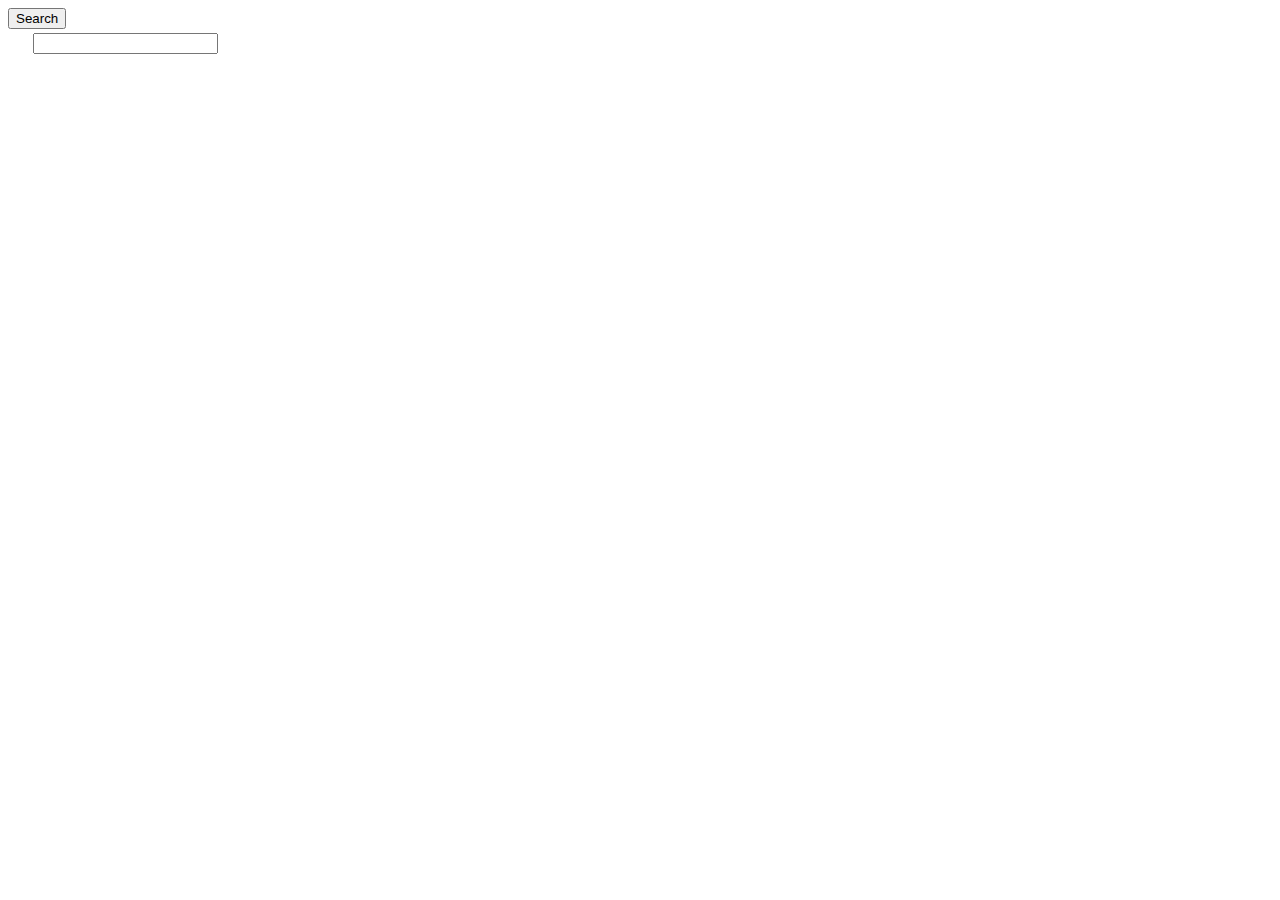
<file: Api 8th.html>
<!DOCTYPE html>
<html lang="en">
<head>
    <meta charset="UTF-8">
    <meta http-equiv="X-UA-Compatible" content="IE=edge">
    <meta name="viewport" content="width=device-width, initial-scale=1.0">
    <title>Document</title>
    <style>
        .magesh{
            margin: 10px;
            border: 4px solid red;
            border-radius: 25%;
            padding: 10px;
        }
        .searchbox{
            margin: 25px 0 0 25px ;
            position: fixed;
        }
    </style>
</head>

<body>
    <div>
        <input style="flex:1.5" type="text" class="searchbox">
        <button style="position: fixed;">Search</button>
    </div>
    <script src="Api 8th.js" ></script>
</body>
</html>
</file>
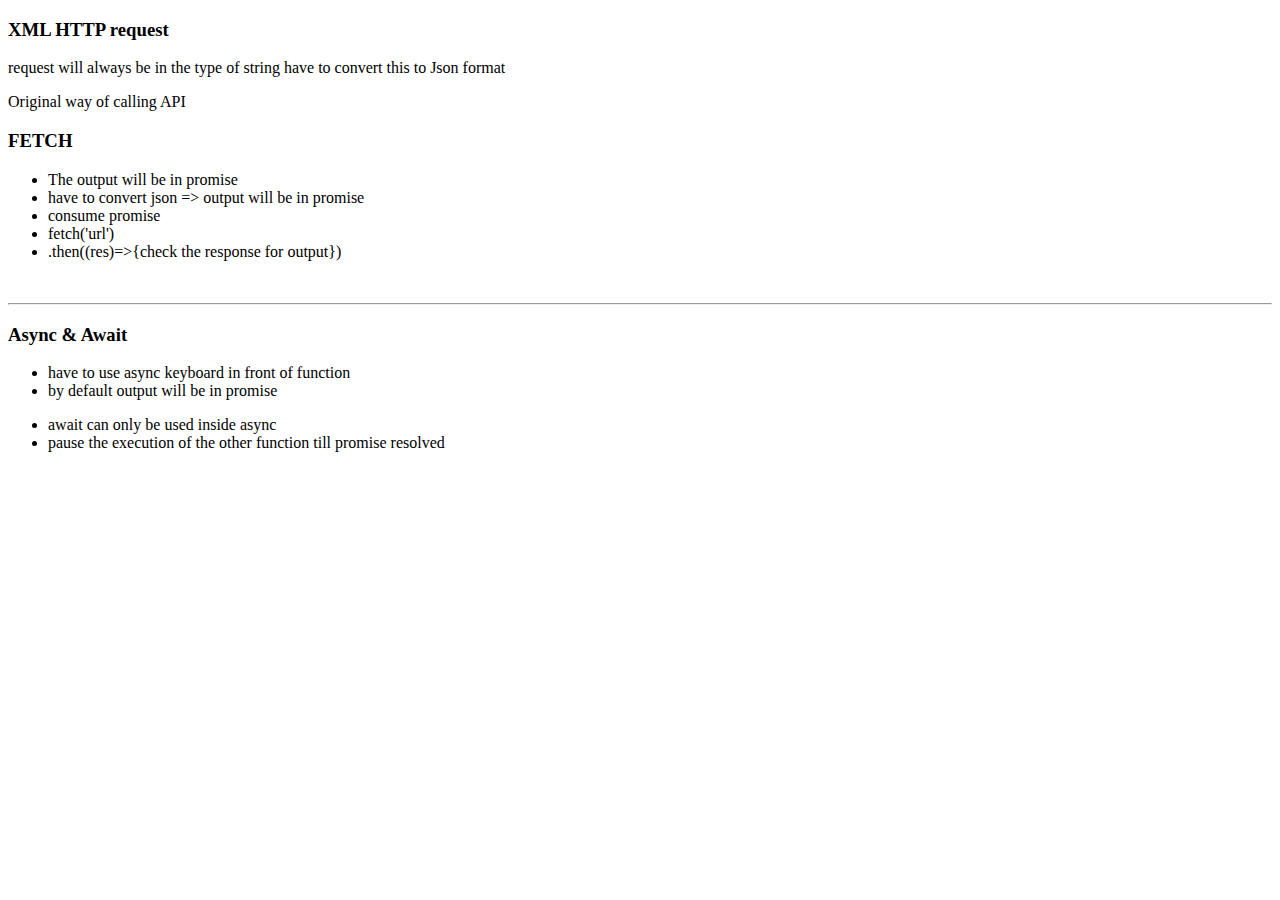
<file: Api.html>
<!DOCTYPE html>
<html lang="en">
<head>
    <meta charset="UTF-8">
    <meta http-equiv="X-UA-Compatible" content="IE=edge">
    <meta name="viewport" content="width=device-width, initial-scale=1.0">
    <title>Document</title>
</head>
<body>
   
   <h3>XML HTTP request</h3>
   <p>request will always be in the type of string have to convert this to Json format</p>
<p>Original way of calling API</p>

<h3>FETCH</h3>
<ul>
    <li>The output will be in promise</li>
    <li>have to convert json => output will be in promise</li>
    <li>consume promise</li>
    <li>fetch('url')</li>
    <li>.then((res)=>{check the response for output})</li>
</ul>
<br>
<hr>
<h3>Async & Await</h3>
<ul>
    <li>have to use async keyboard in front of function</li>
    <li>by default output will be in promise</li>
</ul>
<ul>
    <li>await can only be used inside async</li>
    <li>pause the execution of the other function till promise resolved</li>
</ul>
   
    <script src="Api.js"></script>
</body>
</html>
</file>
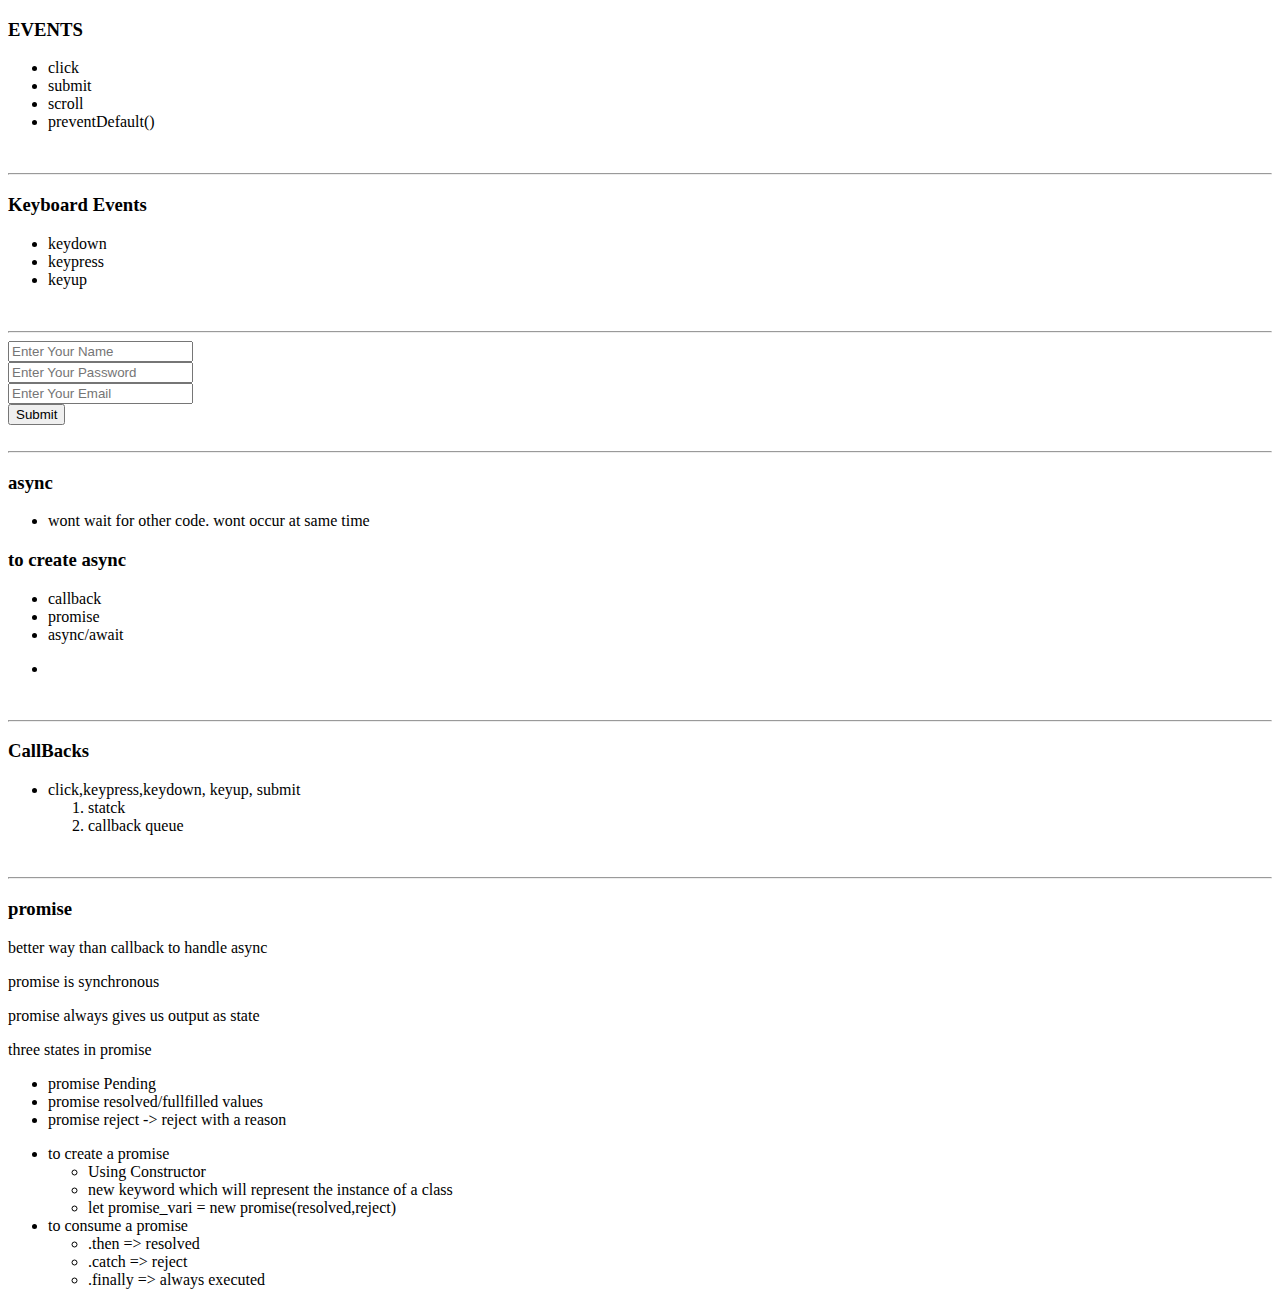
<file: async.html>
<!DOCTYPE html>
<html lang="en">
<head>
    <meta charset="UTF-8">
    <meta http-equiv="X-UA-Compatible" content="IE=edge">
    <meta name="viewport" content="width=device-width, initial-scale=1.0">
    <title>Async</title>
</head>
<body>
    <h3>EVENTS</h3>
    <ul>
        <li>click</li>
        <li>submit</li>
        <li>scroll</li>
        <li>preventDefault()</li>
    </ul>
    <br>
    <hr>
    <h3>Keyboard Events</h3>
    <ul>
        <li>keydown</li>
        <li>keypress</li>
        <li>keyup</li>
    </ul>
    <br>
    <hr>
    <form>
        <input type="text" placeholder="Enter Your Name" minlength="3" maxlength="20"><br>
        <input type="password" placeholder="Enter Your Password" required><br>
        <input type="email" placeholder="Enter Your Email" required><br>
        <button type="submit">Submit</button>
    </form>
    <br>
    <hr>
    <h3>async</h3>
    <ul>
        <li>wont wait for other code. wont occur at same time</li>
    </ul>
    <h3>to create async</h3>
    <ul>
        <li>callback</li>
        <li>promise</li>
        <li>async/await</li>
    </ul>
    <ul>
        <li></li>
    </ul>
    <br>
    <hr>
    <h3>CallBacks</h3>
    <ul>
        <li>
            click,keypress,keydown, keyup, submit
        </li>
        <ol>
            <li>statck</li>
            <li>callback queue</li>
        </ol>
    </ul>
    <br>
    <hr>
    <h3>promise</h3>
    <p>better way than callback to handle async</p>
    <p>promise is synchronous</p>
    <p>promise always gives us output as state</p>
    <p>three states in promise</p>
    <ul>
        <li>promise Pending</li>
        <li>promise resolved/fullfilled values</li>
        <li>promise reject -> reject with a reason</li>
    </ul>
    <ul>
        <li>to create a promise
            <ul>
                <li> Using Constructor</li>
                <li>new keyword which will represent the instance of a class</li>
                <li>let promise_vari = new promise(resolved,reject)</li>
            </ul>
           
        </li>
        <li>to consume a promise</li>
        <ul>
            <li>.then => resolved</li>
            <li>.catch => reject</li>
            <li>.finally => always executed</li>
        </ul>
    </ul>



    <script src="async.js"></script>
</body>
</html>
</file>
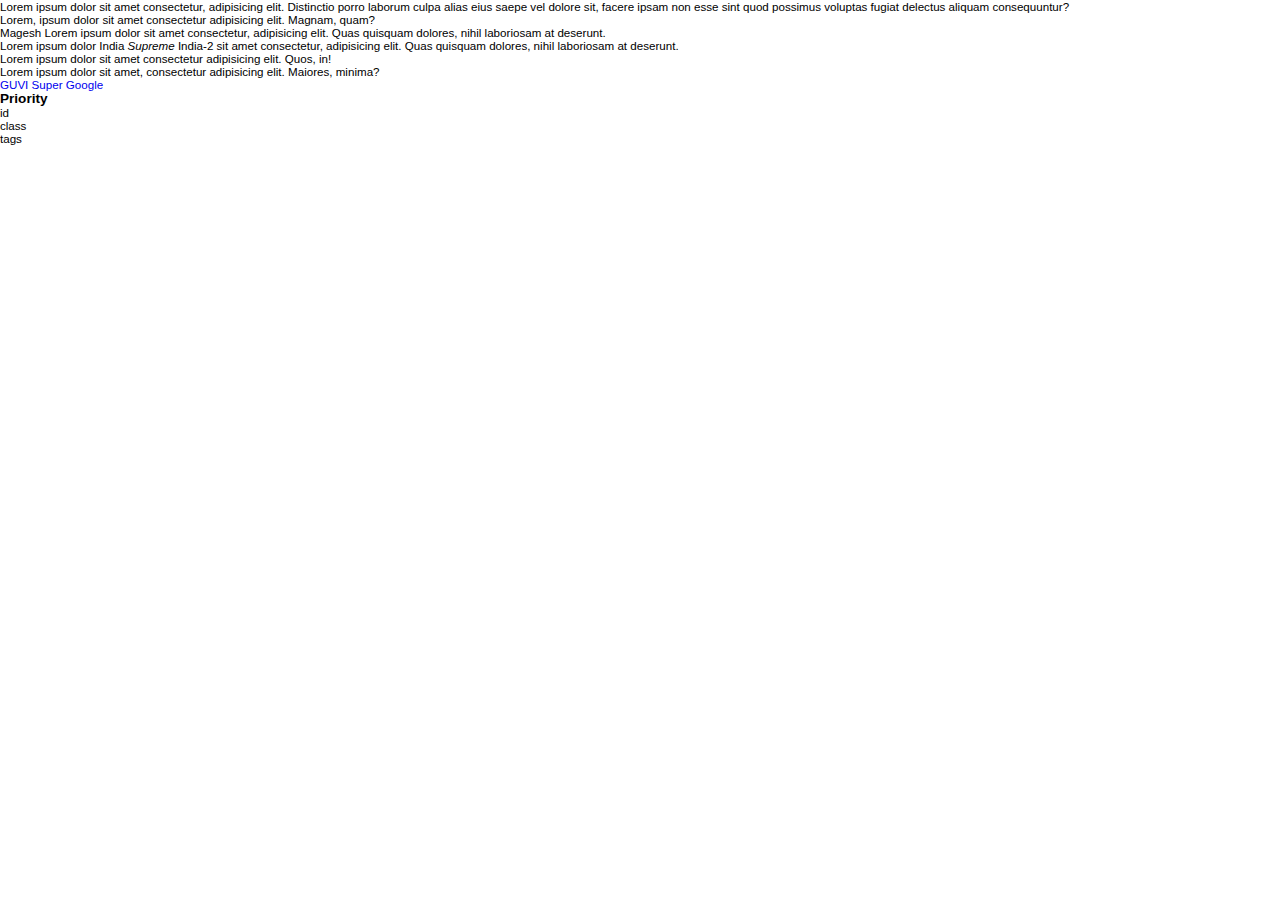
<file: attribute.html>
<!DOCTYPE html>
<html lang="en">
<head>
    <meta charset="UTF-8">
    <meta http-equiv="X-UA-Compatible" content="IE=edge">
    <meta name="viewport" content="width=device-width, initial-scale=1.0">
    <link rel="stylesheet" href="style.css">
    <title>Document</title>
    <style>
        .tocheck{
            color: blue;
        }
    </style>
</head>
<body>
    <p class="magesh marvel">Lorem ipsum dolor sit amet consectetur, adipisicing elit. Distinctio porro laborum culpa alias eius saepe vel dolore sit, facere ipsam non esse sint quod possimus voluptas fugiat delectus aliquam consequuntur?</p>
    <p class="magesh">Lorem, ipsum dolor sit amet consectetur adipisicing elit. Magnam, quam?</p>

    <div id="super">
        <p class="mages" >Magesh Lorem ipsum dolor sit amet consectetur, adipisicing elit. Quas quisquam dolores, nihil laboriosam at deserunt.</p>
        <p id="magesh" for="something" name="" title="box" >Lorem ipsum dolor <span class="marvel">India</span>  <i  for="country">Supreme</i>  <span class="marvel" for="country">India-2</span> 
         sit amet consectetur, adipisicing elit. Quas quisquam dolores, nihil laboriosam at deserunt.</p>
        <p >Lorem ipsum dolor sit amet consectetur   adipisicing elit. Quos, in!</p>
        <p>Lorem ipsum dolor sit amet, consectetur adipisicing elit. Maiores, minima?</p>
        <a href="http://www.guvi.in">GUVI</a>
        <a href="https://www.google.com">Super</a>
        <a href="https://www.google.com">Google</a>
    </div>
    <h3>Priority</h3>
    <ol>
        <li class="marvel">id</li>
        <li>class</li>
        <li>tags</li>
    </ol>

    <!-- <style>
        #magesh .marvel{
            color: blue;
        }
        #magesh [class="marvel"]{
            color: rgb(255, 162, 0);
        }
    </style> -->
</body>
<script>
    console.log(document.getElementById('super'))
    console.log(document.getElementsByClassName('magesh'))
    console.log(document.getElementsByClassName('magesh')[3])
</script>

</html>

<!-- .class.title{}color:blue}
.magesh title{
    color: blue;
    }
#super .magesh box -->
</file>
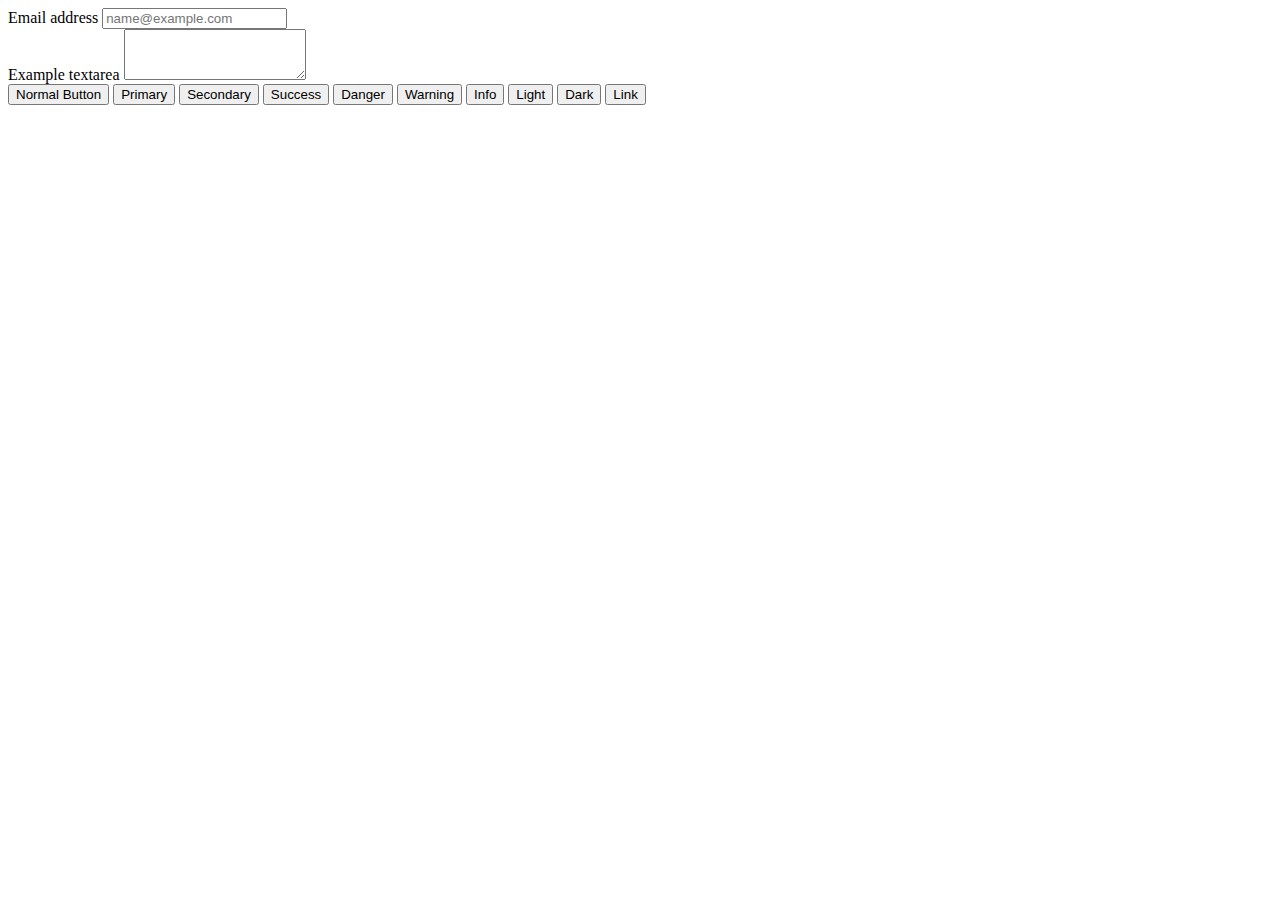
<file: boot.html>
<!DOCTYPE html>
<html lang="en">
<head>
    <meta charset="UTF-8">
    <meta http-equiv="X-UA-Compatible" content="IE=edge">
    <meta name="viewport" content="width=device-width, initial-scale=1.0">
    <title>Document</title>
    <!-- CSS only -->
<link href="https://cdn.jsdelivr.net/npm/bootstrap@5.2.2/dist/css/bootstrap.min.css" rel="stylesheet" integrity="sha384-Zenh87qX5JnK2Jl0vWa8Ck2rdkQ2Bzep5IDxbcnCeuOxjzrPF/et3URy9Bv1WTRi" crossorigin="anonymous">
<!-- JavaScript Bundle with Popper -->
<script src="https://cdn.jsdelivr.net/npm/bootstrap@5.2.2/dist/js/bootstrap.bundle.min.js" integrity="sha384-OERcA2EqjJCMA+/3y+gxIOqMEjwtxJY7qPCqsdltbNJuaOe923+mo//f6V8Qbsw3" crossorigin="anonymous"></script>
</head>
<body>
    <div class="mb-3">
        <label for="exampleFormControlInput1" class="form-label">Email address</label>
        <input type="email" class="form-control" id="exampleFormControlInput1" placeholder="name@example.com">
      </div>
      <div class="mb-3">
        <label for="exampleFormControlTextarea1" class="form-label">Example textarea</label>
        <textarea class="form-control" id="exampleFormControlTextarea1" rows="3"></textarea>
      </div>

      <button class="btn btn-outline-success">Normal Button</button>
      <button type="button" class="btn btn-primary">Primary</button>
<button type="button" class="btn btn-secondary">Secondary</button>
<button type="button" class="btn btn-success">Success</button>
<button type="button" class="btn btn-danger">Danger</button>
<button type="button" class="btn btn-warning">Warning</button>
<button type="button" class="btn btn-info">Info</button>
<button type="button" class="btn btn-light">Light</button>
<button type="button" class="btn btn-dark">Dark</button>

<button type="button" class="btn btn-link">Link</button>
</body>
</html>
</file>
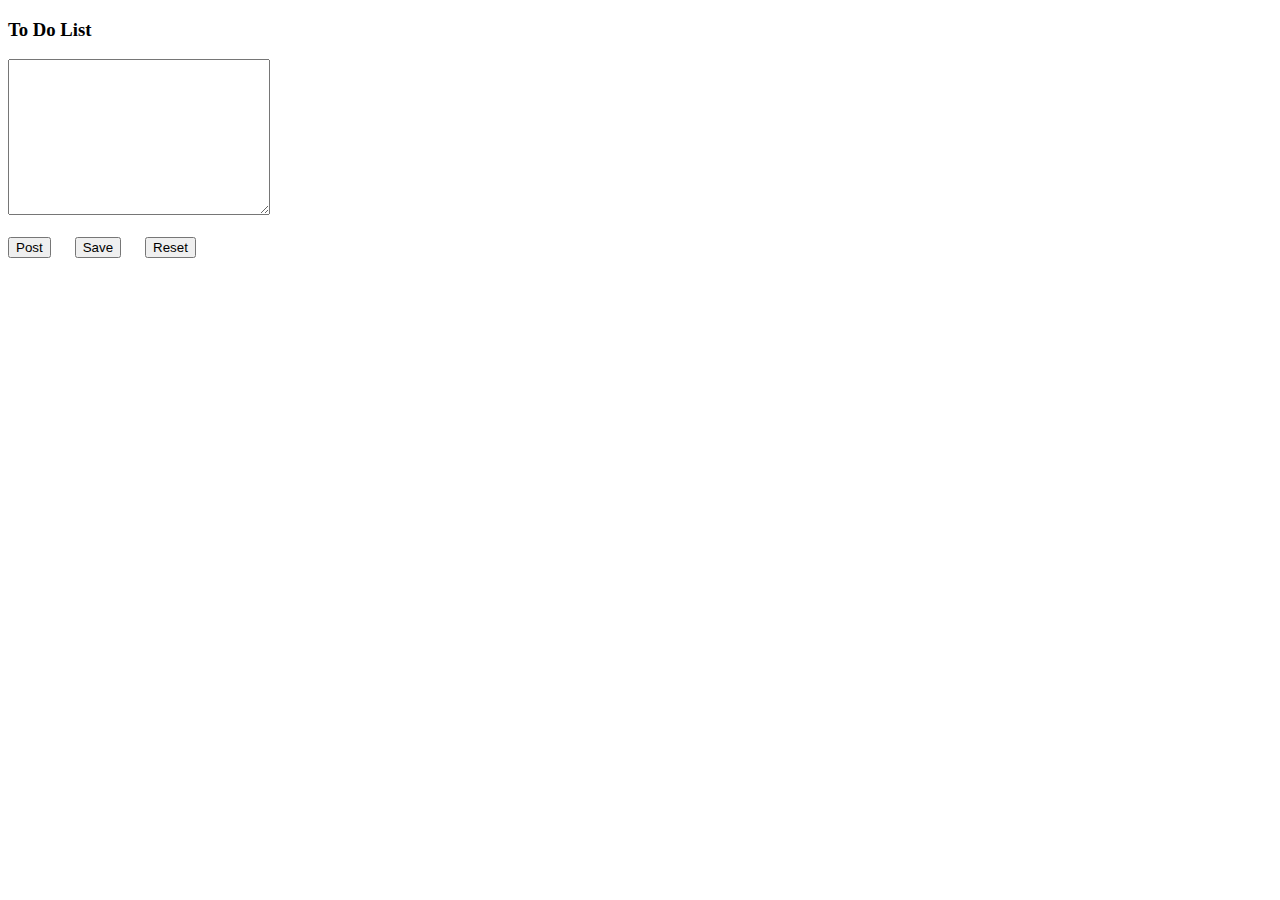
<file: curd.html>
<!DOCTYPE html>
<html lang="en">
<head>
    <meta charset="UTF-8">
    <meta http-equiv="X-UA-Compatible" content="IE=edge">
    <meta name="viewport" content="width=device-width, initial-scale=1.0">
    <title>CRUD</title>
    <style>
        .actions span{
            margin: 20px;
        }

    </style>
</head>
<body>
    <h3>To Do List</h3>
    <div class="container" style="display: flex;">
        <div class="right-container" >
            <textarea name="inputdata" cols="30" rows="10"></textarea>
            <br>
            <br>
            <button id="post">Post</button>
            <button id="save" style="margin-left:20px ;">Save</button>
            <button id="save" style="margin-left:20px ;">Reset</button>
        </div>
        <div class="left-container" style="flex:1.5;margin-left:25px">
        </div>
    </div>
    <script src="curd.js"></script>
</body>
</html>
</file>
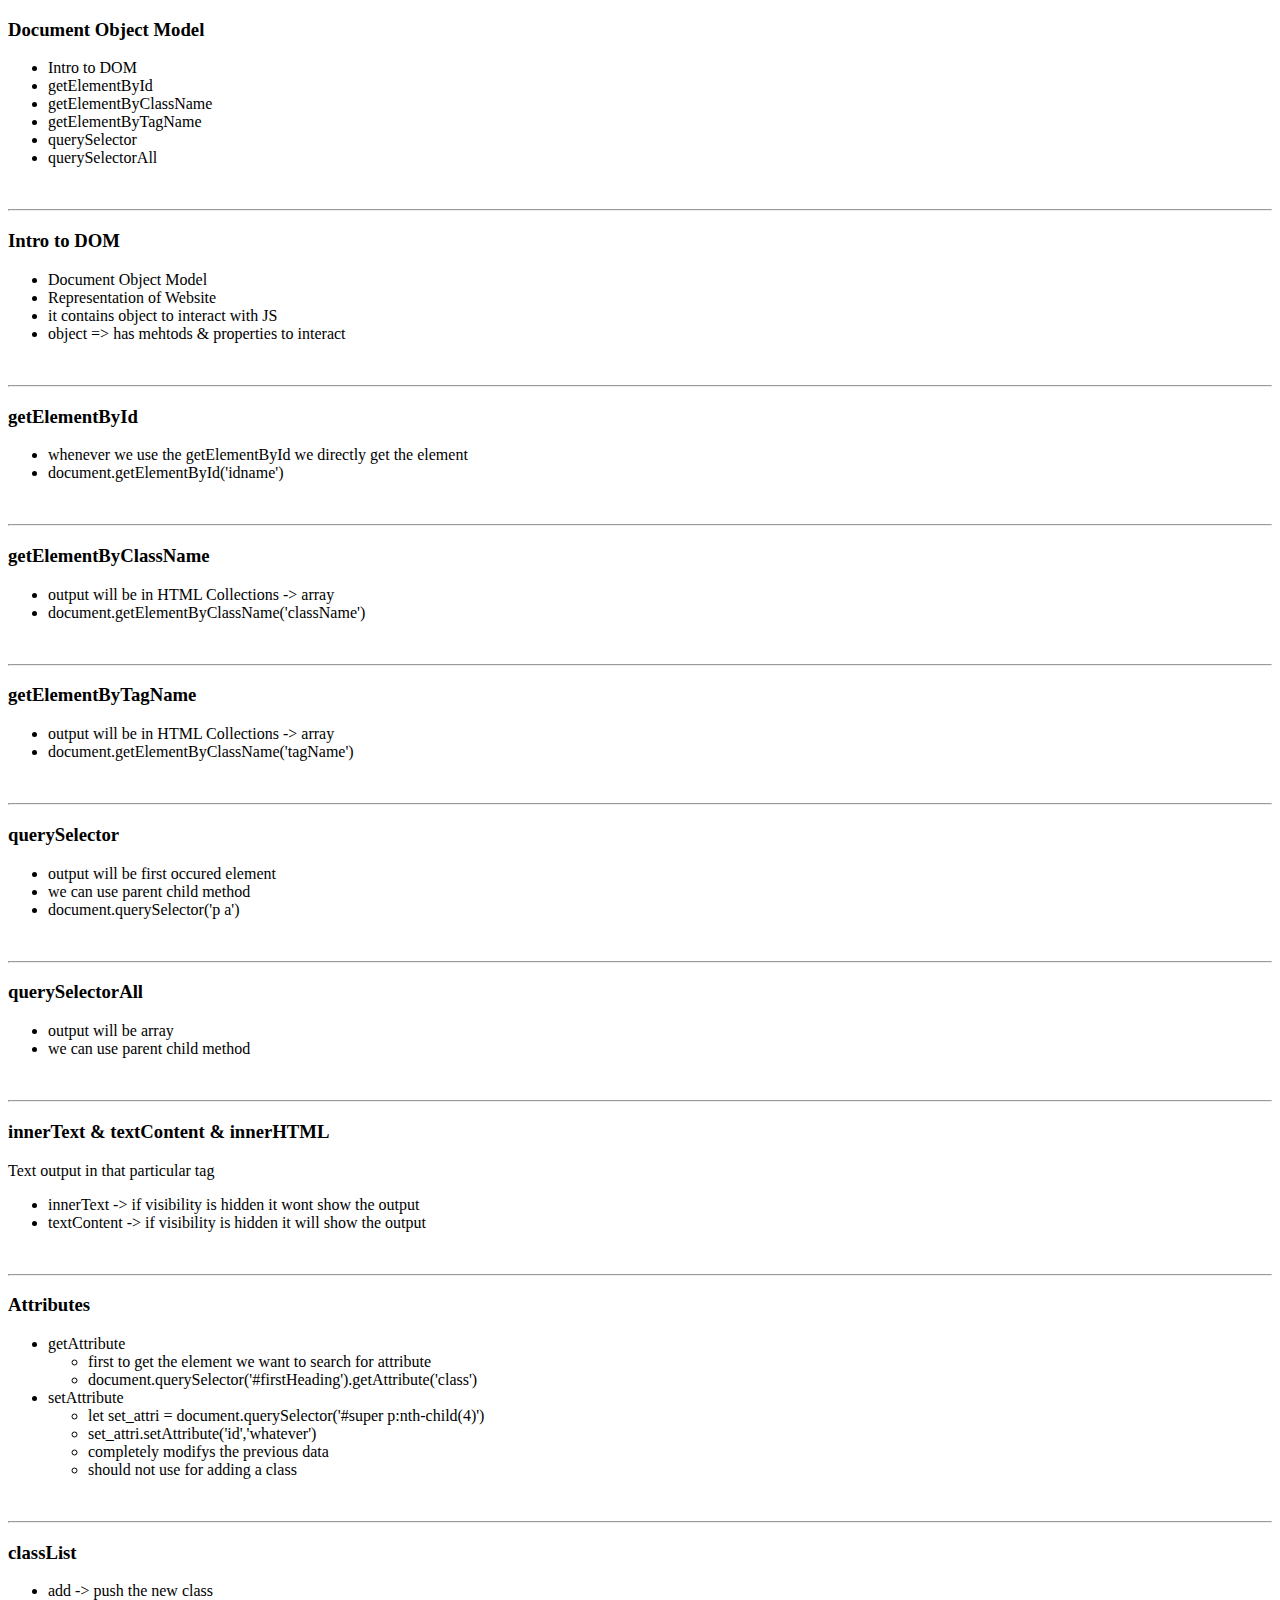
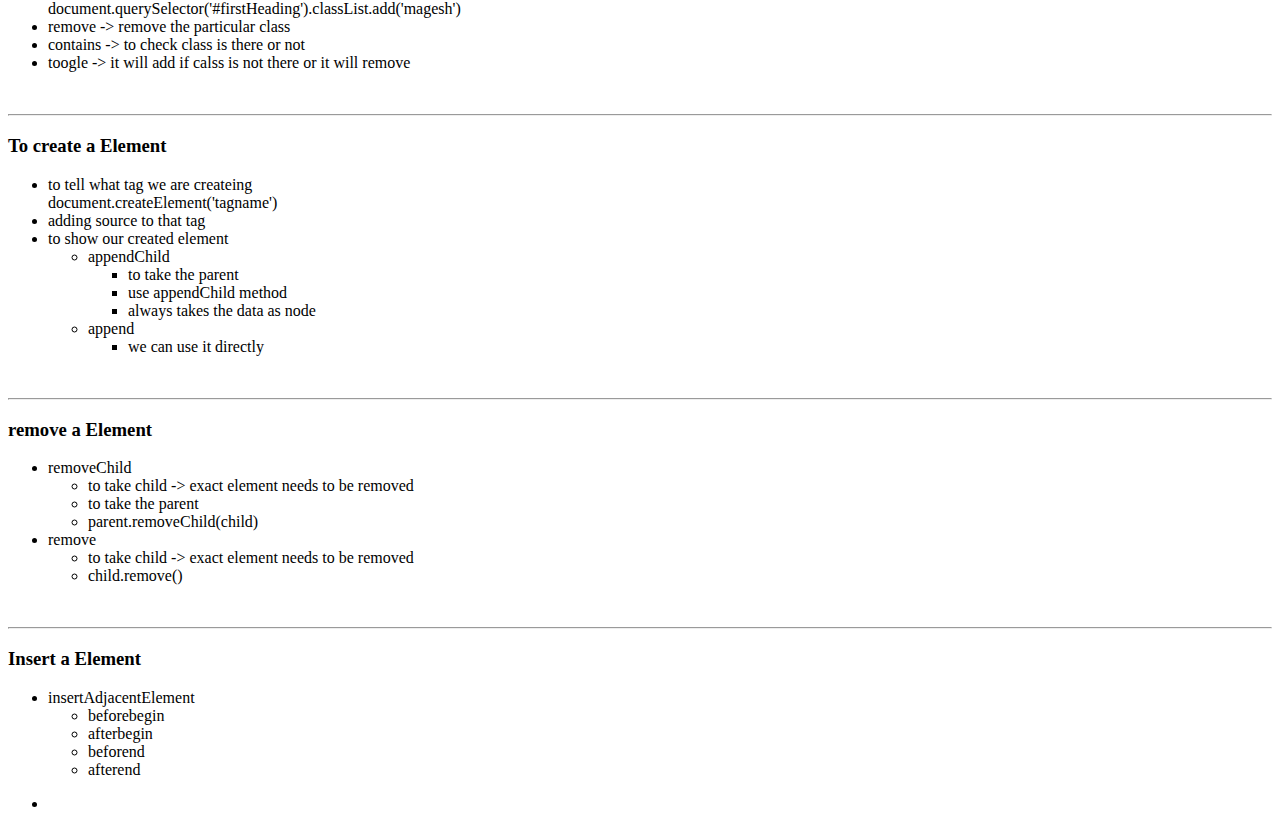
<file: dom.html>
<!DOCTYPE html>
<html lang="en">
<head>
    <meta charset="UTF-8">
    <meta http-equiv="X-UA-Compatible" content="IE=edge">
    <meta name="viewport" content="width=device-width, initial-scale=1.0">
    <title>Document</title>
</head>
<body>
    <h3>Document Object Model</h3>
    <ul>
        <li>Intro to DOM</li>
        <li>getElementById</li>
        <li>getElementByClassName</li>
        <li>getElementByTagName</li>
        <li>querySelector</li>
        <li>querySelectorAll</li>
    </ul>
    <br>
    <hr>
    <h3>Intro to DOM</h3>
    <ul>
        <li>Document Object Model</li>
        <li>Representation of Website</li>
        <li>it contains object to interact with JS</li>
        <li>object => has mehtods & properties to interact</li>
    </ul>
    <br>
    <hr>
    <h3>getElementById</h3>
    <ul>
        <li>whenever we use the getElementById we directly get the element</li>
        <li>document.getElementById('idname')</li>
    </ul>
    <br>
    <hr>
    <h3>getElementByClassName</h3>
    <ul>
        <li>output will be in HTML Collections -> array</li>
        <li>document.getElementByClassName('className')</li>
    </ul>
    <br>
    <hr>
    <h3>getElementByTagName</h3>
    <ul>
        <li>output will be in HTML Collections -> array</li>
        <li>document.getElementByClassName('tagName')</li>
    </ul>
    <br>
    <hr>
    <h3>querySelector</h3>
    <ul>
        <li>output will be first occured element</li>
        <li>we can use parent child method</li>
        <li>document.querySelector('p a')</li>
    </ul>
    <br>
    <hr>
    <h3>querySelectorAll</h3>
    <ul>
        <li>output will be array</li>
        <li>we can use parent child method</li>
    </ul>
    <br>
    <hr>
    <h3>innerText & textContent & innerHTML</h3>
    <p> Text output in that particular tag</p>
    <ul>
        <li>innerText -> if visibility is hidden it wont show the output</li>
        <li>textContent -> if visibility is hidden it will show the output</li>
    </ul>
    <br>
    <hr>
    <h3>Attributes</h3>
    <ul>
        <li>getAttribute
            <ul>
                <li>first to get the element we want to search for attribute</li>
                <li>document.querySelector('#firstHeading').getAttribute('class')</li>
            </ul>
        </li>
        <li>setAttribute
            <ul>
                <li>let set_attri = document.querySelector('#super p:nth-child(4)')</li>
                <li>set_attri.setAttribute('id','whatever')</li>
                <li>completely modifys the previous data</li>
                <li>should not use for adding a class</li>
            </ul>
        </li>
    </ul>
    <br>
    <hr>
    <h3>classList</h3>
    <ul>
        <li>add -> push the new class <br>document.querySelector('#firstHeading').classList.add('magesh')</li>
        <li>remove -> remove the particular class</li>
        <li>contains -> to check class is there or not </li>
        <li>toogle -> it will add if calss is not there or it will remove</li>
    </ul>
    <br>
    <hr>
    <h3>To create a Element</h3>
    <ul>
        <li>to tell what tag we are createing <br> document.createElement('tagname')</li>
        <li>adding source to that tag</li>
        <li>to show our created element <br>
            <ul>
                <li>appendChild
                    <ul>
                        <li>to take the parent</li>
                        <li>use appendChild method</li>
                        <li>always takes the data as node</li>
                    </ul>
                </li>
                <li>append
                    <ul>
                        <li>we can use it directly</li>
                    </ul>
                </li>
            </ul>

        </li>
    </ul>
    <br>
    <hr>
    <h3>remove a Element</h3>
    <ul>
        <li>removeChild
            <ul>
                <li>to take child -> exact element needs to be removed</li>
                <li>to take the parent</li>
                <li>parent.removeChild(child)</li>
            </ul>
        </li>
        <li>remove</li>
        <ul>
            <li>to take child -> exact element needs to be removed</li>
            <li>child.remove()</li>
        </ul>
    </ul>
    <br>
    <hr>
    <h3>Insert a Element</h3>
    <ul>
        <li>insertAdjacentElement
            <ul>
                <li>beforebegin</li>
                <li>afterbegin</li>
                <li>beforend</li>
                <li>afterend</li>
            </ul>
        </li>

    </ul>
    <ul>
        <li></li>
    </ul>

<!-- 
    let child = document.createElement('img')
    child.src = 'https://upload.wikimedia.org/wikipedia/en/thumb/4/41/Flag_of_India.svg/188px-Flag_of_India.svg.png'
    'https://upload.wikimedia.org/wikipedia/en/thumb/4/41/Flag_of_India.svg/188px-Flag_of_India.svg.png'
    document.getElementById('firstHeading').appendChild(child) -->

</body>
<script>
    console.log('super')
    let vari = prompt('hi hello') // it is for window 
    console.log(vari)
    let a = [1,2,3,4,5]
    
</script>
</html>
</file>
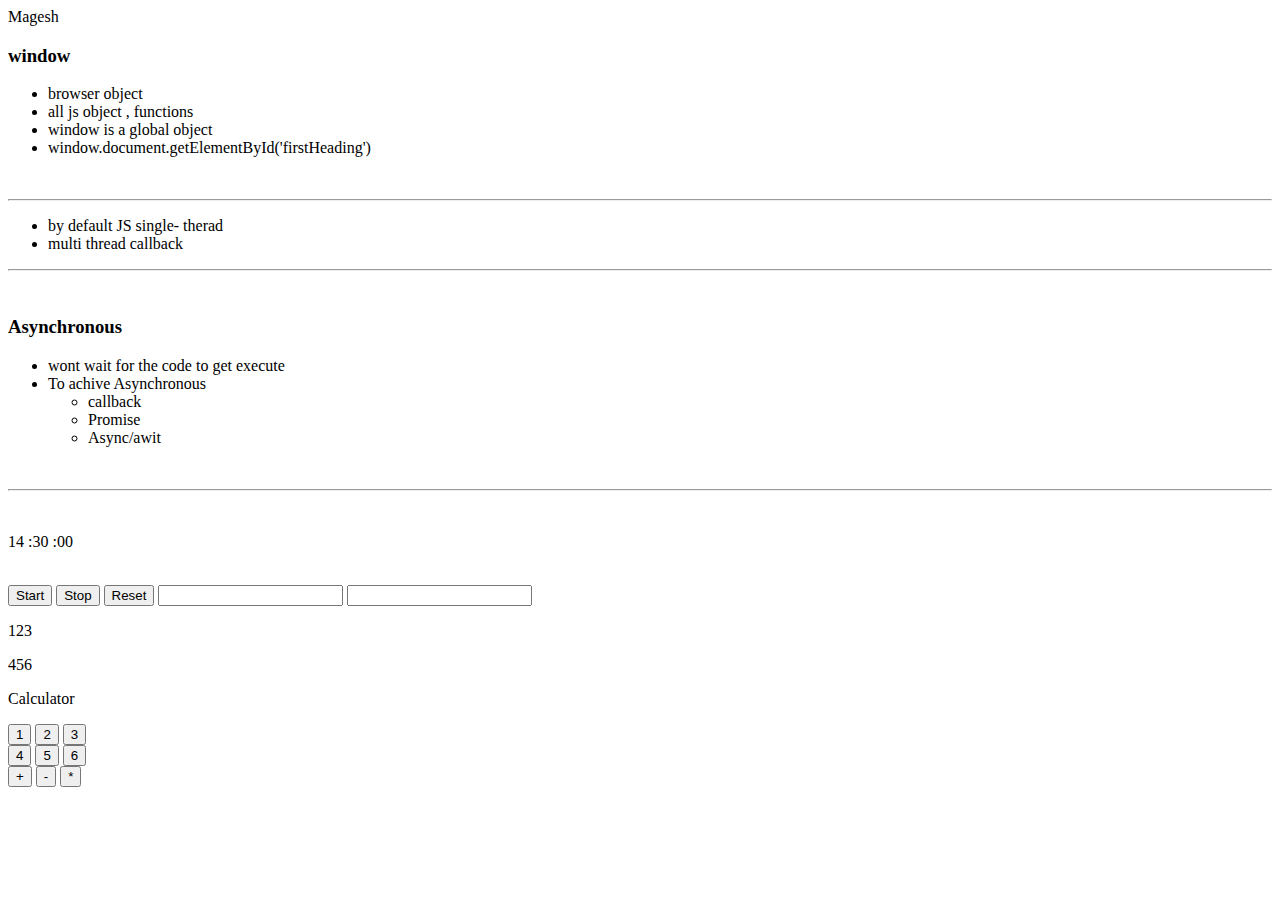
<file: window.html>
<!DOCTYPE html>
<html lang="en">
<head>
    <meta charset="UTF-8">
    <meta http-equiv="X-UA-Compatible" content="IE=edge">
    <meta name="viewport" content="width=device-width, initial-scale=1.0">
    <title>Document</title>
</head>
<body>
    <div id="container">
        Magesh
    </div>

    <h3>window</h3>
    <ul>
        <li>browser object</li>
        <li>all js object , functions</li>
        <li>window is a global object</li>
        <li>window.document.getElementById('firstHeading')</li>
    </ul>
    <br>
    <hr>
    <ul>
        <li>by default JS single- therad</li>
        <li>multi thread  callback</li>
    </ul>
    <hr>
    <br>
    <h3>Asynchronous</h3>
    <ul>
        <li>wont wait for the code to get execute</li>
        <li>To achive Asynchronous
            <ul>
                <li>callback</li>
                <li>Promise</li>
                <li>Async/awit</li>
            </ul>
        </li>
    </ul>
    <br>
    <hr>
    <br>
    <p id="stopwatch"><label for="" id="hr">14</label> :<label for="" id="mm">30</label> :<label for="" id="ss">00</label></p>
    <br>
    <button id="Start" onclick="superfunction1(this)">Start</button>

    <button id="stop" onclick="superfunction(this)">Stop</button>

    <button id="rest" onclick="reset(this)">Reset</button>

    <input type="text" id="gettinginput" onkeydown="userpressing(this)">

    <input id="gettinginput" onkeypress="userpressing(this)">

    <p><label for="">1</label><label for="">2</label><label for="">3</label></p>
    <p><label for="">4</label><label for="">5</label><label for="">6</label></p>

    <p id="calc">Calculator</p>
    <p id="calc2">Calculator</p>

    <button onclick="one(this)" id="1">1</button>
    <button onclick="two(this)" id="2">2</button>
    <button onclick="three(this)" id="3">3</button>
    <br>
    <button id="4">4</button>
    <button id="5">5</button>
    <button id="6">6</button>
    <br>
    <button  onclick="adding(this)" id="+">+</button>
    <button id="5">-</button>
    <button id="6">*</button>
    <script  src="window.js"></script>
</body>
</html>
</file>
<file: style.css>
* {
    margin: 0;
    padding: 0;
    box-sizing: border-box;
    text-decoration: none;
    font-family: Arial, sans-serif;
  }
  
  html {
    font-size: 72.5%;
  }
  
  .container {
    width: 100%;
    height: 100vh;
    background: linear-gradient(rgba(31, 7, 7, 0.7), rgba(0, 0, 0, 0.7)),
      url(images/bg.png) center no-repeat;
    background-size: cover;
    perspective: 100rem;
  }
  
  .forms-wrapper {
    transform-style: preserve-3d;
    position: absolute;
    top: calc(50% - 17.5rem);
    left: calc(50% - 25rem);
    transform: rotateY(10deg);
    transition: transform 0.5s, left 0.5s;
  }
  
  .forms-wrapper.change {
    transform: rotateY(70deg);
    left: calc(50% + 25rem);
  }
  
  .forms-wrapper form {
    width: 50rem;
    height: 35rem;
    background-color: rgba(40, 114, 108, 0.925);
    display: flex;
    flex-direction: column;
    justify-content: space-around;
    align-items: center;
    box-shadow: 0.1rem 0.1rem 0.1rem #ccc inset, -0.1rem -0.1rem 0.1rem #ccc inset;
    position: absolute;
  }
  
  .signup-form {
    transform: rotateY(270deg) translateZ(25rem) translateX(-25rem);
  }
  
  form a {
    position: absolute;
    top: 2rem;
    background-color: #fff;
    font-weight: 600;
    text-transform: uppercase;
    color: rgba(40, 114, 108);
    letter-spacing: 0.2rem;
  }
  
  .signup-btn {
    left: 2rem;
    padding: 0.5rem 1rem 0.5rem 3rem;
    border-radius: 100% 0.5rem 0.5rem 100%;
  }
  
  .signin-btn {
    right: 2rem;
    padding: 0.5rem 3rem 0.5rem 1rem;
    border-radius: 0.5rem 100% 100% 0.5rem;
  }
  
  form h2 {
    font-size: 2.3rem;
    text-transform: uppercase;
    letter-spacing: 0.2rem;
    color: #fff;
  }
  
  .inputs-wrapper {
    display: flex;
    flex-direction: column;
  }
  
  .inputs-wrapper input {
    width: 25rem;
    height: 3rem;
    padding: 0.5rem 1rem;
    margin: 0.5rem 0;
    background-color: transparent;
    border: 0.1rem solid #fff;
    border-radius: 5rem;
    color: #fff;
    letter-spacing: 0.1rem;
    outline: none;
  }
  
  .inputs-wrapper input::placeholder {
    color: #fff;
    font-weight: 300;
  }
  
  .inputs-wrapper input[type="submit"] {
    background-color: #fff;
    color: rgba(40, 114, 108);
    font-weight: 900;
    text-transform: uppercase;
    cursor: pointer;
  }
</file>
